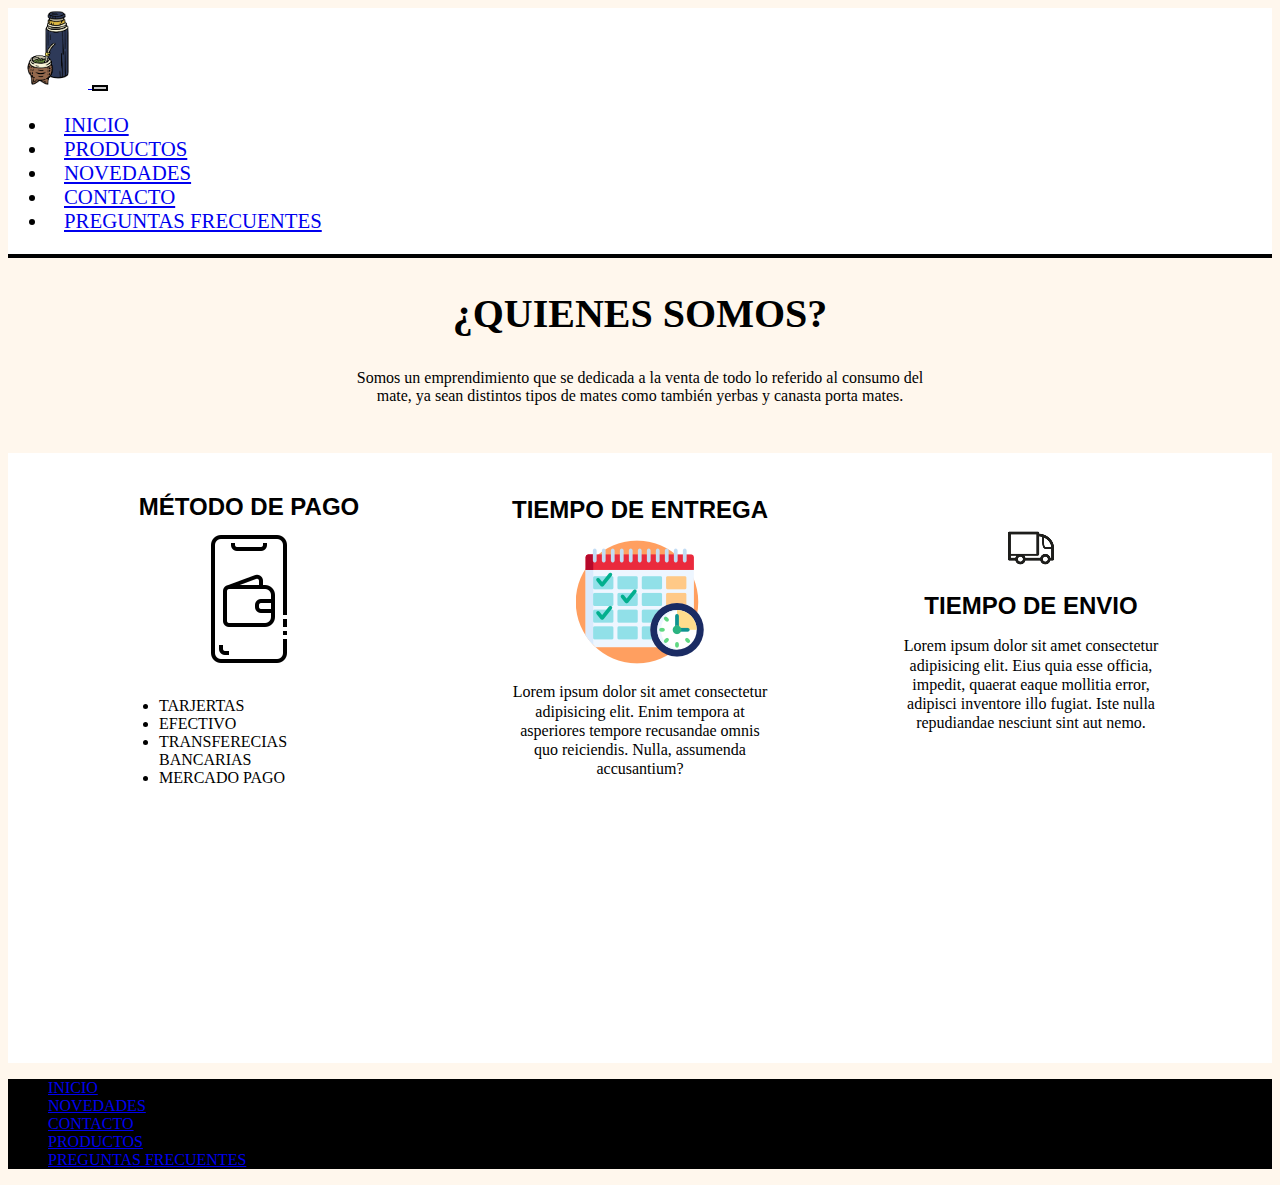
<file: index.html>
<!DOCTYPE html>
<html lang="es">

<head>
    <meta charset="UTF-8">
    <meta name="viewport" content="width=device-width, initial-scale=1.0">
    <meta name="description" content="En La Casa del Mate, somos tu principal fuente de insumos y accesorios para el mate. Descubre la rica tradición y sabor de esta emblemática bebida sudamericana con nuestra amplia selección de productos de alta calidad y la hospitalidad de una auténtica casa de mate.">
    <meta name="keywords" content="mate, argentina, uruguay,termo,yerba, bombilla, canarias, baldos, verde flor, taragui, rosamonte, playadito, costumbre, campo">
    <title>LA CASA DEL MATE 🧉</title>
    <link rel="shotcurt icon" href="recursos/mate.png"  type="image/x-icon">
    <!-- Bootstrap CSS -->
    <link href="https://cdn.jsdelivr.net/npm/bootstrap@5.3.1/dist/css/bootstrap.min.css" rel="stylesheet" integrity="sha384-4bw+/aepP/YC94hEpVNVgiZdgIC5+VKNBQNGCHeKRQN+PtmoHDEXuppvnDJzQIu9" crossorigin="anonymous">
    <!-- AOS -->
    <link href="https://unpkg.com/aos@2.3.1/dist/aos.css" rel="stylesheet">
    <!-- CSS -->
    <link rel="stylesheet" href="css/estilo.css">
</head>

<body>
    <header class="navbar navbar-expand-lg sticky-top">
            <div class="container-fluid">
                <a class= "navbar-brand" href="index.html">
                    <img src="recursos/mate-logo.png" alt="logo de la pagina" class="logo">
                </a>
                <button class="navbar-toggler" type="button" data-bs-toggle="collapse" data-bs-target="#navbarNav"
                    aria-controls="navbarNav" aria-expanded="false" aria-label="Toggle navigation">
                    <span class="navbar-toggler-icon"></span>
                </button>
                <nav class="collapse navbar-collapse" id="navbarNav">
                    <ul class="navbar-nav mx-auto fuentes">
                        <li class="nav-item">
                            <a class="nav-link active" aria-current="page" href="index.html">Inicio</a>
                        </li>
                        <li class="nav-item">
                            <a class="nav-link" href="pages/Productos.html">Productos</a>
                        </li>
                        <li class="nav-item">
                            <a class="nav-link" href="pages/Novedades.html">NOVEDADES</a>
                        </li>
                        <li class="nav-item">
                            <a class="nav-link" href="pages/contacto.html">Contacto</a>
                        </li>
                        <li class="nav-item">
                            <a class="nav-link" href="pages/PreguntasFrecuentes.html">Preguntas frecuentes</a>
                        </li>
                    </ul>
                </nav>
            </div>
        
       
    </header>
    <main>

        <h1 class="indexH1">¿Quienes somos?</h1>
        <p class="textoQS">
            Somos un emprendimiento que se dedicada a la venta de todo lo referido al consumo del mate, ya sean distintos tipos de mates como también yerbas y canasta porta mates.<br/>
        </p>
        <div class="contenedor">
            <div data-aos="zoom-in-right" class="columna">
                <h2 class="letraArial">Método de pago</h2>
                <img src="recursos/metodo-pago.png" alt="Método de pago">
                <br>
                <UL>
                    <li>TARJERTAS</li>
                    <li>EFECTIVO</li>
                    <li>TRANSFERECIAS BANCARIAS</li>
                    <li>MERCADO PAGO</li>
                    
                </UL>
            </div>
            <div data-aos="zoom-in-up"class="contenedor">
                <div class="columna">
                    <h2 class="letraArial">Tiempo de entrega</h2>
                    <img src="recursos/calendario.png" alt="calendario">
                    <p>Lorem ipsum dolor sit amet consectetur adipisicing elit. Enim tempora at asperiores tempore recusandae omnis quo reiciendis. Nulla, assumenda accusantium?</p>
                </div> 
            </div>
            <div class="contenedor">
                <div data-aos="zoom-in-left" class="columna">
                    <img src="recursos/camion-de-envio.png" alt="Camion de los envios">
                    <h2 class="letraArial">TIEMPO DE ENVIO</h2>
                    <P>Lorem ipsum dolor sit amet consectetur adipisicing elit. Eius quia esse officia, impedit, quaerat eaque mollitia error, adipisci inventore illo fugiat. Iste nulla repudiandae nesciunt sint aut nemo.</P>
                </div>
            </div>
                    
            <iframe class="googleMaps" src="https://www.google.com/maps/embed?pb=!1m18!1m12!1m3!1d454.9457057882823!2d-65.2975574890349!3d-24.186961348205042!2m3!1f0!2f0!3f0!3m2!1i1024!2i768!4f13.1!3m3!1m2!1s0x941b0f4a7964436d%3A0xc32c4fbd64db8729!2sTorre%20Murguia%20Villanueva%20e%20Hijos!5e0!3m2!1ses!2sar!4v1696880727165!5m2!1ses!2sar"  style="border:0;" allowfullscreen="" loading="lazy" referrerpolicy="no-referrer-when-downgrade">          
            </iframe>

           
    </main>
        
       <footer class="py-3 my-O">
            <ul class="nav justify-content-center border-bottom pb-3 mb-3">
                <li class="nav-item"><a href="index.html" class="nav-link px-6 text-white">INICIO</a></li>
                <li class="nav-item"><a href="pages/Novedades.html" class="nav-link px-6 text-white">NOVEDADES</a></li>
                <li class="nav-item"><a href="pages/contacto.html" class="nav-link px-6 text-white">CONTACTO</a></li>
                <li class="nav-item"><a href="pages/Productos.html" class="nav-link px-6 text-white">PRODUCTOS</a></li>
                <li class="nav-item"><a href="pages/PreguntasFrecuentes.html" class="nav-link px-6 text-white">PREGUNTAS FRECUENTES</a></li>
            </ul>

        </footer> 
        <script src="https://cdn.jsdelivr.net/npm/bootstrap@5.3.1/dist/js/bootstrap.bundle.min.js"
        integrity="sha384-HwwvtgBNo3bZJJLYd8oVXjrBZt8cqVSpeBNS5n7C8IVInixGAoxmnlMuBnhbgrkm"
        crossorigin="anonymous"></script>
    <!-- AOS JS -->
    <script src="https://unpkg.com/aos@2.3.1/dist/aos.js"></script>
    <script>
        AOS.init();
    </script>
</body>


        
        

</html>
</file>
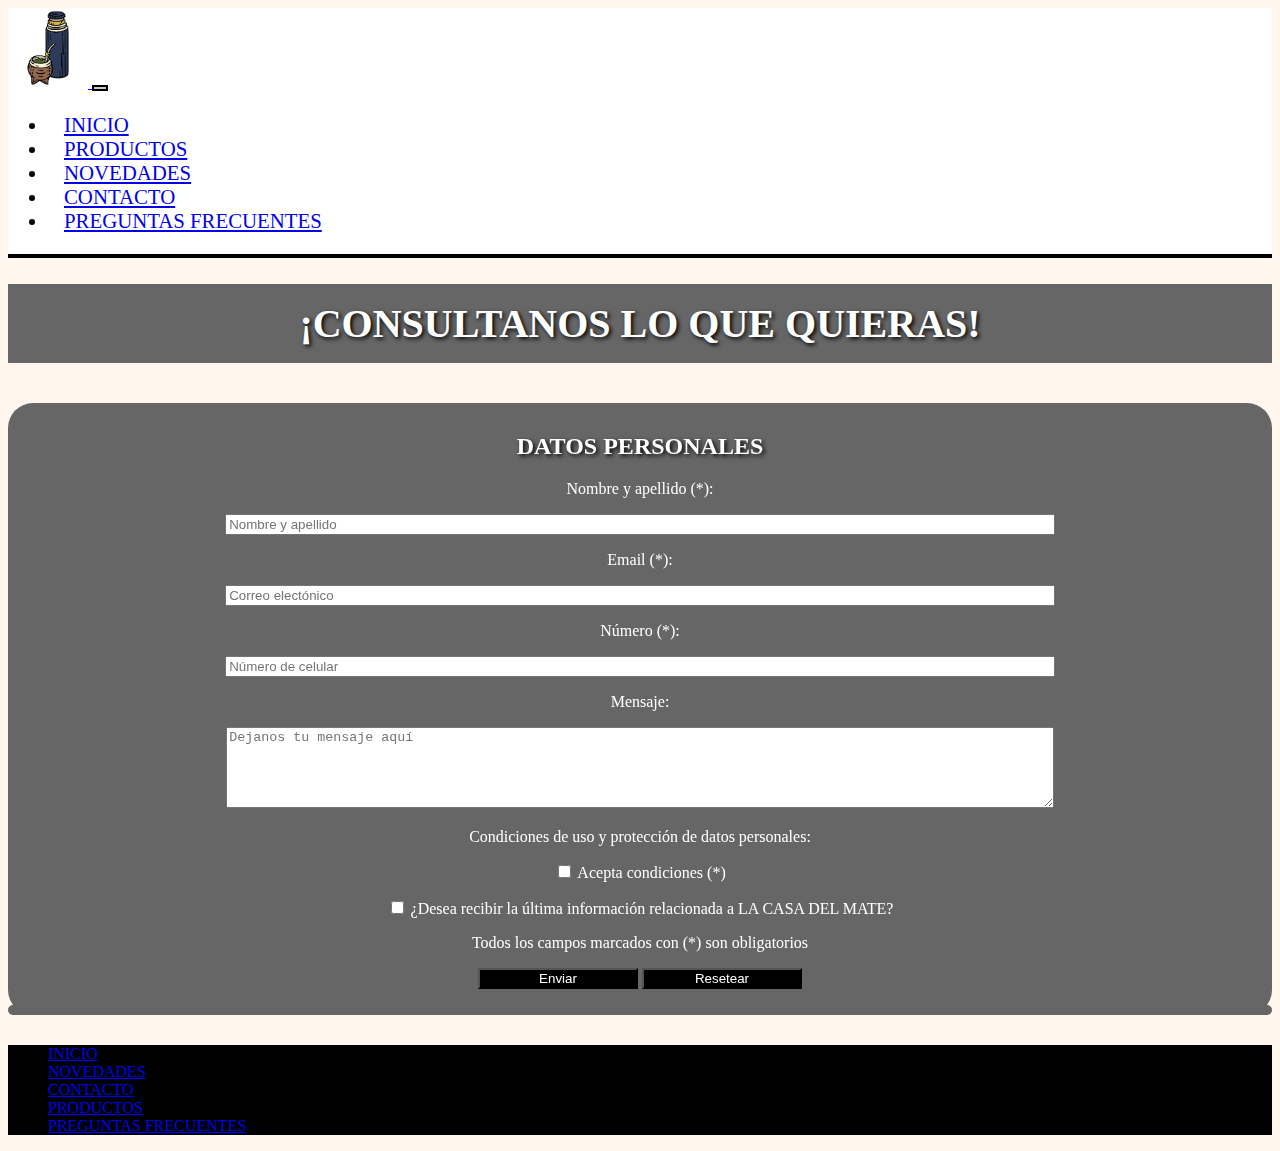
<file: pages/contacto.html>
<!DOCTYPE html>
<html lang="es">
<head>
    <meta charset="UTF-8">
    <meta name="viewport" content="width=device-width, initial-scale=1.0">
    <meta name="description" content="En La Casa del Mate, te vas a poder contactar con nuestro equipo, el cual te brindara una atencion personalizada. Estamos para ayudarte, no dudes en contactarnos.">
    <meta name="keywords" content="mate, argentina, uruguay,termo,yerba, bombilla, canarias, baldos, verde flor, taragui, rosamonte, playadito, costumbre, campo">
    <title>LA CASA DEL MATE 🧉</title>
    <link rel="shotcurt icon" href="../recursos/mate.png"  type="image/x-icon">
    <!-- Bootstrap CSS -->
    <link href="https://cdn.jsdelivr.net/npm/bootstrap@5.3.1/dist/css/bootstrap.min.css" rel="stylesheet" integrity="sha384-4bw+/aepP/YC94hEpVNVgiZdgIC5+VKNBQNGCHeKRQN+PtmoHDEXuppvnDJzQIu9" crossorigin="anonymous">
    <!-- AOS -->
    <link href="https://unpkg.com/aos@2.3.1/dist/aos.css" rel="stylesheet">
    <link rel="stylesheet" href="../css/estilo.css">
</head>

<body>
    <header class="navbar navbar-expand-lg sticky-top">
        <div class="container-fluid">
            <a class="navbar-brand" href="../index.html">
                <img class="logo" src="../recursos/mate-logo.png" alt="logo de la página">
            </a>
            <button class="navbar-toggler" type="button" data-bs-toggle="collapse" data-bs-target="#navbarNav"
                aria-controls="navbarNav" aria-expanded="false" aria-label="Toggle navigation">
                <span class="navbar-toggler-icon"></span>
            </button>
            <nav class="collapse navbar-collapse" id="navbarNav">
                <ul class="navbar-nav mx-auto fuentes">
                    <li class="nav-item">
                        <a class="nav-link" aria-current="page" href="../index.html">Inicio</a>
                    </li>
                    <li class="nav-item">
                        <a class="nav-link" href="productos.html">Productos</a>
                    </li>
                    <li class="nav-item">
                        <a class="nav-link" href="Novedades.html">NOVEDADES</a>
                    </li>
                    <li class="nav-item">
                        <a class="nav-link active" href="contacto.html">Contacto</a>
                    </li>
                    <li class="nav-item">
                        <a class="nav-link" href="PreguntasFrecuentes.html">Preguntas frecuentes</a>
                    </li>
                </ul>
            </nav>
        </div>
    </header>

    <h1 class="contacto">¡Consultanos lo que quieras!</h1>

    <main>
        <div data-aos="flip-right" data-aos-easing="ease-out-cubic" data-aos-duration="2000" class="container-fluid col-lg-12" id="alinear">
            <div class="row">
                <div class="col-lg-6 col-md-12 col-sm-12 container-fluid" id="textomain">
                    <article>
                        <h2 class="formularioTitulo">Datos personales</h2>
                        <form action="#" method="get">
                            <div class="row">
                                <div class="col-lg-12 col-md-12 col-sm-12">
                                    <p>Nombre y apellido (*):</p>
                                    <input class="caja" placeholder="Nombre y apellido" type="text" name="nombre" required>
                                </div>
                                <div class="col-lg-12 col-md-12 col-sm-12">
                                    <p>Email (*):</p>
                                    <input class="caja" placeholder="Correo electónico" type="email" name="correo" required>
                                </div>
                                <div class="col-lg-12 col-md-12 col-sm-12">
                                    <p>Número (*):</p>
                                    <input class="caja" placeholder="Número de celular" type="number" name="número" required>
                                </div>
                                <div class="col-lg-12 col-md-12 col-sm-12">
                                    <p>Mensaje:</p>
                                    <textarea placeholder="Dejanos tu mensaje aquí" rows="5" cols="50" name="mensaje"
                                        class="container-fluid col-lg-8 caja"></textarea>
                                </div>
                            </div>
                            <div class="col-lg-12 col-md-12 col-sm-12">
                                <p>Condiciones de uso y protección de datos personales:</p>
                                <p></p>
                                <p><input type="checkbox" name="sicondiciones" value="si" required> Acepta condiciones
                                    (*)</p>
                                <p><input type="checkbox" name="sipublicidades" value="si"> ¿Desea recibir la última
                                    información relacionada a LA CASA DEL MATE?</p>
                                <p>Todos los campos marcados con (*) son obligatorios</p>
                                <input class="colorBtn2" type="submit" value="Enviar">
                                <input class="colorBtn2" type="reset" value="Resetear">
                                <p id="textomain2"></p>
                            </div>
                        </form>
                    </article>
                </div>
            </div>
        </div>
    </main>

    <footer class="py-3 my-O">
        <ul class="nav justify-content-center border-bottom pb-3 mb-3">
            <li class="nav-item"><a href="../index.html" class="nav-link px-6 text-white">INICIO</a></li>
            <li class="nav-item"><a href="Novedades.html" class="nav-link px-6 text-white">NOVEDADES</a></li>
            <li class="nav-item"><a href="contacto.html"class="nav-link px-6 text-white">CONTACTO</a></li>
            <li class="nav-item"><a href="Productos.html"class="nav-link px-6 text-white">PRODUCTOS</a></li>
            <li class="nav-item"><a href="PreguntasFrecuentes.html"class="nav-link px-6 text-white">PREGUNTAS FRECUENTES</a></li>
        </ul>

    </footer> 
    <script src="https://cdn.jsdelivr.net/npm/bootstrap@5.3.1/dist/js/bootstrap.bundle.min.js"
    integrity="sha384-HwwvtgBNo3bZJJLYd8oVXjrBZt8cqVSpeBNS5n7C8IVInixGAoxmnlMuBnhbgrkm"
    crossorigin="anonymous"></script>
    
    <!-- AOS JS -->
    <script src="https://unpkg.com/aos@2.3.1/dist/aos.js"></script>
    <script>
        AOS.init();
    </script>
</body>
</html>
</file>
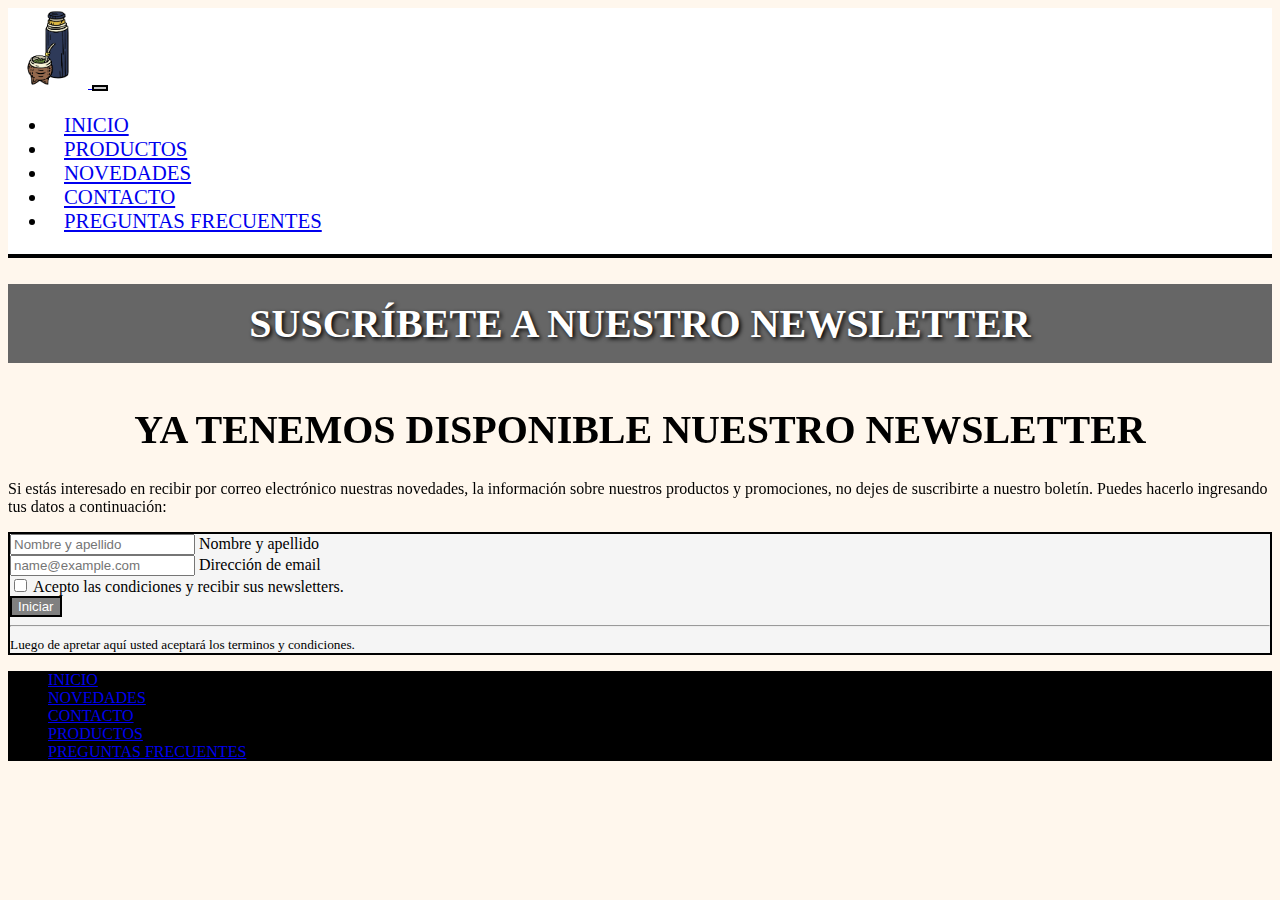
<file: pages/Novedades.html>
<!DOCTYPE html>
<html lang="es">

<head>
    <meta charset="UTF-8">
    <meta name="viewport" content="width=device-width, initial-scale=1.0">
    <meta name="description" content="En La Casa del Mate, te vas a enterar las ultimas novedades, como tambien de las diferentes promociones de nuestra tienda.">
    <meta name="keywords" content="mate, argentina, uruguay,termo,yerba, bombilla, canarias, baldos, verde flor, taragui, rosamonte, playadito, costumbre, campo">
    <title>LA CASA DEL MATE 🧉</title>
    <link rel="shotcurt icon" href="../recursos/mate.png"  type="image/x-icon">
    <!-- Bootstrap CSS -->
    <link href="https://cdn.jsdelivr.net/npm/bootstrap@5.3.1/dist/css/bootstrap.min.css" rel="stylesheet" integrity="sha384-4bw+/aepP/YC94hEpVNVgiZdgIC5+VKNBQNGCHeKRQN+PtmoHDEXuppvnDJzQIu9" crossorigin="anonymous">
    <!-- AOS -->
    <link href="https://unpkg.com/aos@2.3.1/dist/aos.css" rel="stylesheet">
    <link rel="stylesheet" href="../css/estilo.css">
</head>

<body>
    <header class="navbar navbar-expand-lg sticky-top">
        <div class="container-fluid">
            <a class="navbar-brand" href="../index.html">
                <img class="logo" src="../recursos/mate-logo.png" alt="logo de la página">
            </a>
            <button class="navbar-toggler" type="button" data-bs-toggle="collapse" data-bs-target="#navbarNav"
                aria-controls="navbarNav" aria-expanded="false" aria-label="Toggle navigation">
                <span class="navbar-toggler-icon"></span>
            </button>
            <nav class="collapse navbar-collapse" id="navbarNav">
                <ul class="navbar-nav mx-auto fuentes">
                    <li class="nav-item">
                        <a class="nav-link" aria-current="page" href="../index.html">Inicio</a>
                    </li>
                    <li class="nav-item">
                        <a class="nav-link active" href="Productos.html">Productos</a>
                    </li>
                    <li class="nav-item">
                        <a class="nav-link" href="Novedades.html">Novedades</a>
                    </li>
                    <li class="nav-item">
                        <a class="nav-link" href="contacto.html">Contacto</a>
                    </li>
                    <li class="nav-item">
                        <a class="nav-link" href="PreguntasFrecuentes.html">Preguntas frecuentes</a>
                    </li>
                </ul>
            </nav>
        </div>
    </header>
    <main>

        <h1 class="contacto2">Suscríbete a nuestro newsletter</h1>
        
        <div class="container col-xl-10 col-xxl-8 px-4 py-5">
            <div class="row align-items-center g-lg-5 py-5">
                <div data-aos="fade-right" data-aos-offset="300" data-aos-easing="ease-in-sine" class="col-lg-7 text-center text-lg-start">
                    <h1 class="display-4 fw-bold lh-1 text-body-emphasis mb-5">Ya tenemos disponible nuestro newsletter</h1>
                    <p class="col-lg-10 fs-4 m-auto mb-5">Si estás interesado en recibir por correo electrónico nuestras novedades, la
                        información sobre nuestros productos y promociones, no dejes de suscribirte a nuestro boletín.
                        Puedes hacerlo ingresando tus datos a continuación:</p>
                </div>
                <div data-aos="fade-left" data-aos-offset="300" data-aos-easing="ease-in-sine" class="col-md-10 mx-auto col-lg-5">
                    <form class="cuadroForm p-4 p-md-5 rounded-3">
                        <div class="form-floating mb-3">
                            <input type="name" class="form-control" id="nameAndLastname" placeholder="Nombre y apellido">
                            <label for="nameAndLastname"> Nombre y apellido </label>
                        </div>
                        <div class="form-floating mb-3">
                            <input type="email" class="form-control" id="floatingInput" placeholder="name@example.com">
                            <label for="floatingInput">Dirección de email</label>
                        </div>

                        <div class="checkbox mb-3">
                            <label>
                                <input type="checkbox" value="sicondiciones"> Acepto las condiciones y recibir sus
                                newsletters. </label>
                        </div>
                        <button class="w-100 btn btn-lg colorBtn" type="submit">Iniciar</button>
                        <hr class="my-4">
                        <small class="text-body-secondary">Luego de apretar aquí usted aceptará los terminos y condiciones.</small>
                    </form>
                </div>
            </div>
        </div>
    </main>

    <footer class="py-3 my-O">
        <ul class="nav justify-content-center border-bottom pb-3 mb-3">
            <li class="nav-item"><a href="../index.html" class="nav-link px-6 text-white">INICIO</a></li>
            <li class="nav-item"><a href="Novedades.html" class="nav-link px-6 text-white">NOVEDADES</a></li>
            <li class="nav-item"><a href="contacto.html"class="nav-link px-6 text-white">CONTACTO</a></li>
            <li class="nav-item"><a href="Productos.html"class="nav-link px-6 text-white">PRODUCTOS</a></li>
            <li class="nav-item"><a href="PreguntasFrecuentes.html"class="nav-link px-6 text-white">PREGUNTAS FRECUENTES</a></li>
        </ul>

    </footer> 
    <script src="https://cdn.jsdelivr.net/npm/bootstrap@5.3.1/dist/js/bootstrap.bundle.min.js"
    integrity="sha384-HwwvtgBNo3bZJJLYd8oVXjrBZt8cqVSpeBNS5n7C8IVInixGAoxmnlMuBnhbgrkm"
    crossorigin="anonymous"></script>

    <!-- AOS JS -->
    <script src="https://unpkg.com/aos@2.3.1/dist/aos.js"></script>
    <script>
        AOS.init();
    </script>

</body>

</html>
</file>
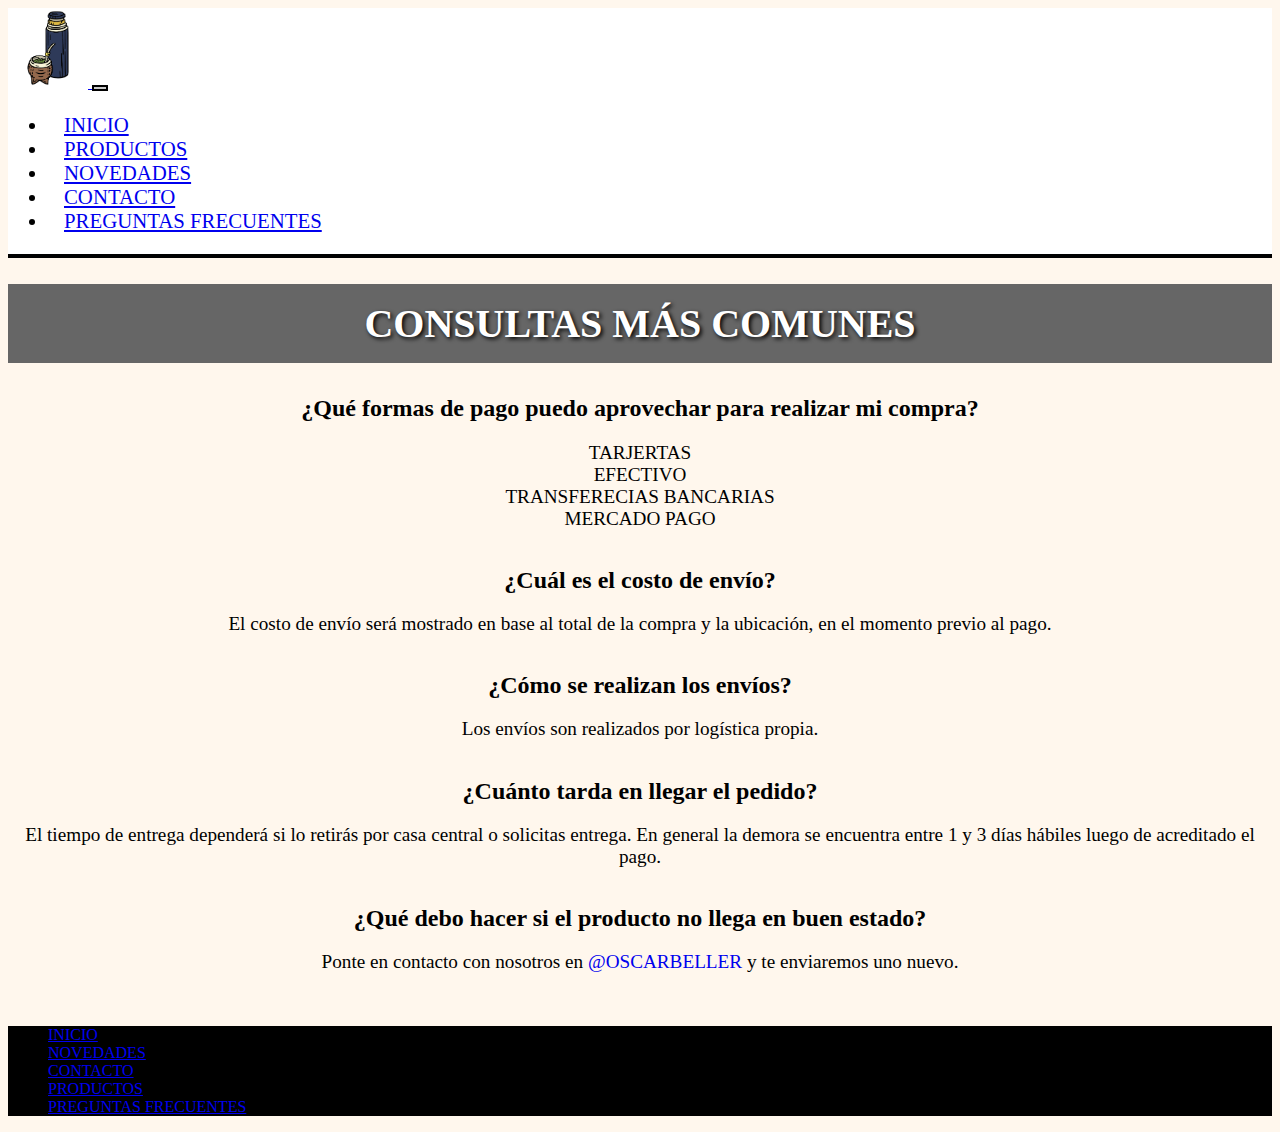
<file: pages/PreguntasFrecuentes.html>
<!DOCTYPE html>
<html lang="es">
<head>
    <meta charset="UTF-8">
    <meta name="viewport" content="width=device-width, initial-scale=1.0">
    <meta name="description" content="En La Casa del Mate, te vamos a sacar aquellas dudas que tengas sobre todo lo relacionado con el mate, como asi tambien con todo lo que rodea esta gran tradicion de sudamerica.">
    <meta name="keywords" content="mate, argentina, uruguay,termo,yerba, bombilla, canarias, baldos, verde flor, taragui, rosamonte, playadito, costumbre, campo">
    <title>LA CASA DEL MATE 🧉</title>
    <link rel="shotcurt icon" href="../recursos/mate.png"  type="image/x-icon">
    <!-- Bootstrap CSS -->
    <link href="https://cdn.jsdelivr.net/npm/bootstrap@5.3.1/dist/css/bootstrap.min.css" rel="stylesheet" integrity="sha384-4bw+/aepP/YC94hEpVNVgiZdgIC5+VKNBQNGCHeKRQN+PtmoHDEXuppvnDJzQIu9" crossorigin="anonymous">
    <!-- AOS -->
    <link href="https://unpkg.com/aos@2.3.1/dist/aos.css" rel="stylesheet">
    <link rel="stylesheet" href="../css/estilo.css">
</head>
<body>
    <header class="navbar navbar-expand-lg sticky-top">
        <div class="container-fluid">
            <a class="navbar-brand" href="../index.html">
                <img class="logo" src="../recursos/mate-logo.png" alt="logo de la página">
            </a>
            <button class="navbar-toggler" type="button" data-bs-toggle="collapse" data-bs-target="#navbarNav"
                aria-controls="navbarNav" aria-expanded="false" aria-label="Toggle navigation">
                <span class="navbar-toggler-icon"></span>
            </button>
            <nav class="collapse navbar-collapse" id="navbarNav">
                <ul class="navbar-nav mx-auto fuentes">
                    <li class="nav-item">
                        <a class="nav-link" aria-current="page" href="../index.html">Inicio</a>
                    </li>
                    <li class="nav-item">
                        <a class="nav-link active" href="Productos.html">Productos</a>
                    </li>
                    <li class="nav-item">
                        <a class="nav-link" href="Novedades.html">Novedades</a>
                    </li>
                    <li class="nav-item">
                        <a class="nav-link" href="contacto.html">Contacto</a>
                    </li>
                    <li class="nav-item">
                        <a class="nav-link" href="PreguntasFrecuentes.html">Preguntas frecuentes</a>
                    </li>
                </ul>
            </nav>
        </div>
    </header>
    
    <main>

        <h1 class="colorFaq">Consultas más comunes</h1>
        
        <div class="faq ">
            <strong class="preguntas">¿Qué formas de pago puedo aprovechar para realizar mi compra?</strong>
            <p class="respuesta"> 
                TARJERTAS <br>
                EFECTIVO <br>
                TRANSFERECIAS BANCARIAS <br>
                MERCADO PAGO <br>
                
            </UL></p>
            <br>
            <strong  class="preguntas">¿Cuál es el costo de envío?</strong>
            <p class="respuesta">El costo de envío será mostrado en base al total de la compra y la ubicación, en el momento previo al pago.</p>
            <br>
            <strong  class="preguntas">¿Cómo se realizan los envíos?</strong>
            <p class="respuesta">Los envíos son realizados por logística propia.</p>
            <br>
            <strong  class="preguntas">¿Cuánto tarda en llegar el pedido?</strong>
            <p class="respuesta">El tiempo de entrega dependerá si lo retirás por casa central o solicitas entrega. En general la demora se encuentra entre 1 y 3 días hábiles luego de acreditado el pago.</p>
            <br>
            <strong  class="preguntas">¿Qué debo hacer si el producto no llega en buen estado?</strong>
            <p class="respuesta">Ponte en contacto con nosotros en <a class="redesFaq" href="https://www.instagram.com/oscarbeller/" target="_blank">@OSCARBELLER </a> y te enviaremos uno nuevo.</p>
            <br>
        </div>

    </main>


    <footer class="py-3 my-O">
        <ul class="nav justify-content-center border-bottom pb-3 mb-3">
            <li class="nav-item"><a href="../index.html" class="nav-link px-6 text-white">INICIO</a></li>
            <li class="nav-item"><a href="Novedades.html" class="nav-link px-6 text-white">NOVEDADES</a></li>
            <li class="nav-item"><a href="contacto.html"class="nav-link px-6 text-white">CONTACTO</a></li>
            <li class="nav-item"><a href="Productos.html"class="nav-link px-6 text-white">PRODUCTOS</a></li>
            <li class="nav-item"><a href="PreguntasFrecuentes.html"class="nav-link px-6 text-white">PREGUNTAS FRECUENTES</a></li>
        </ul>

    </footer> 
    <script src="https://cdn.jsdelivr.net/npm/bootstrap@5.3.1/dist/js/bootstrap.bundle.min.js"
    integrity="sha384-HwwvtgBNo3bZJJLYd8oVXjrBZt8cqVSpeBNS5n7C8IVInixGAoxmnlMuBnhbgrkm"
    crossorigin="anonymous"></script>
    <!-- AOS JS -->
    <script src="https://unpkg.com/aos@2.3.1/dist/aos.js"></script>
    <script>
        AOS.init();
    </script>
</body>
</html>
</file>
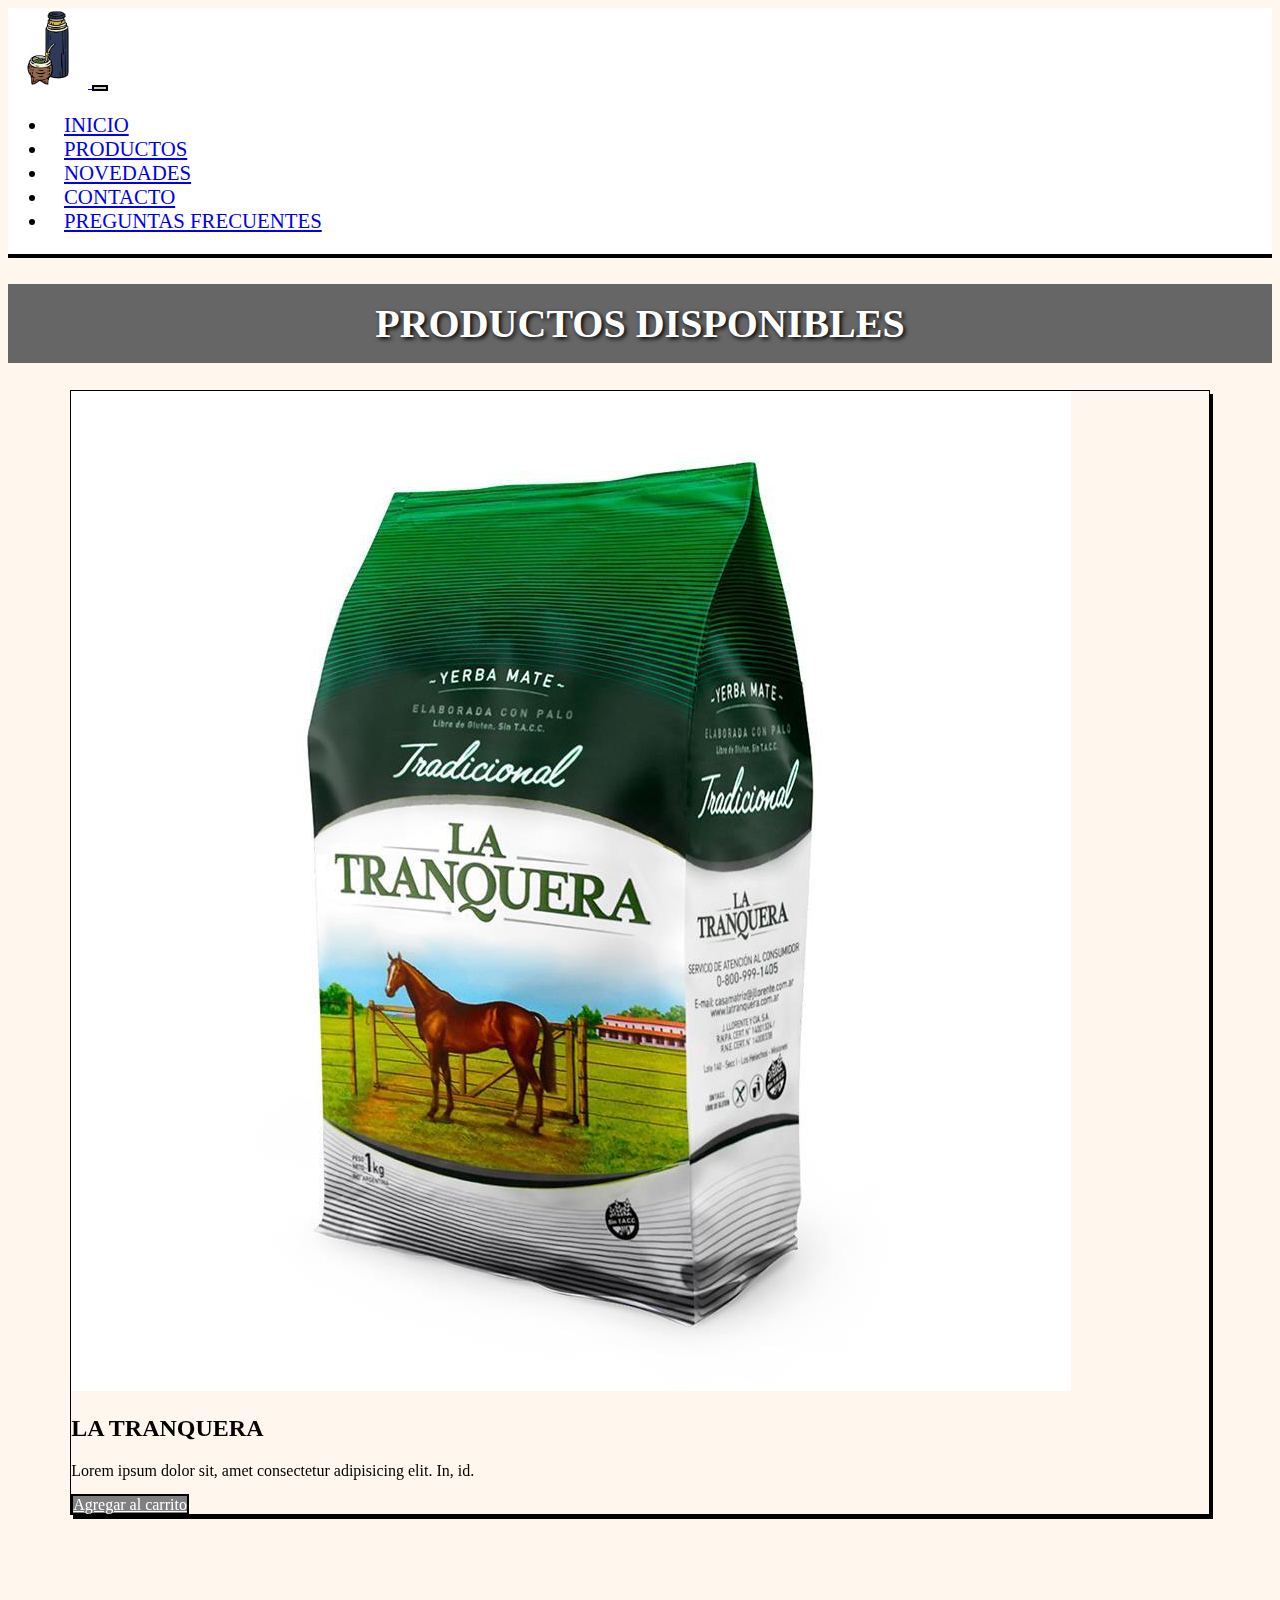
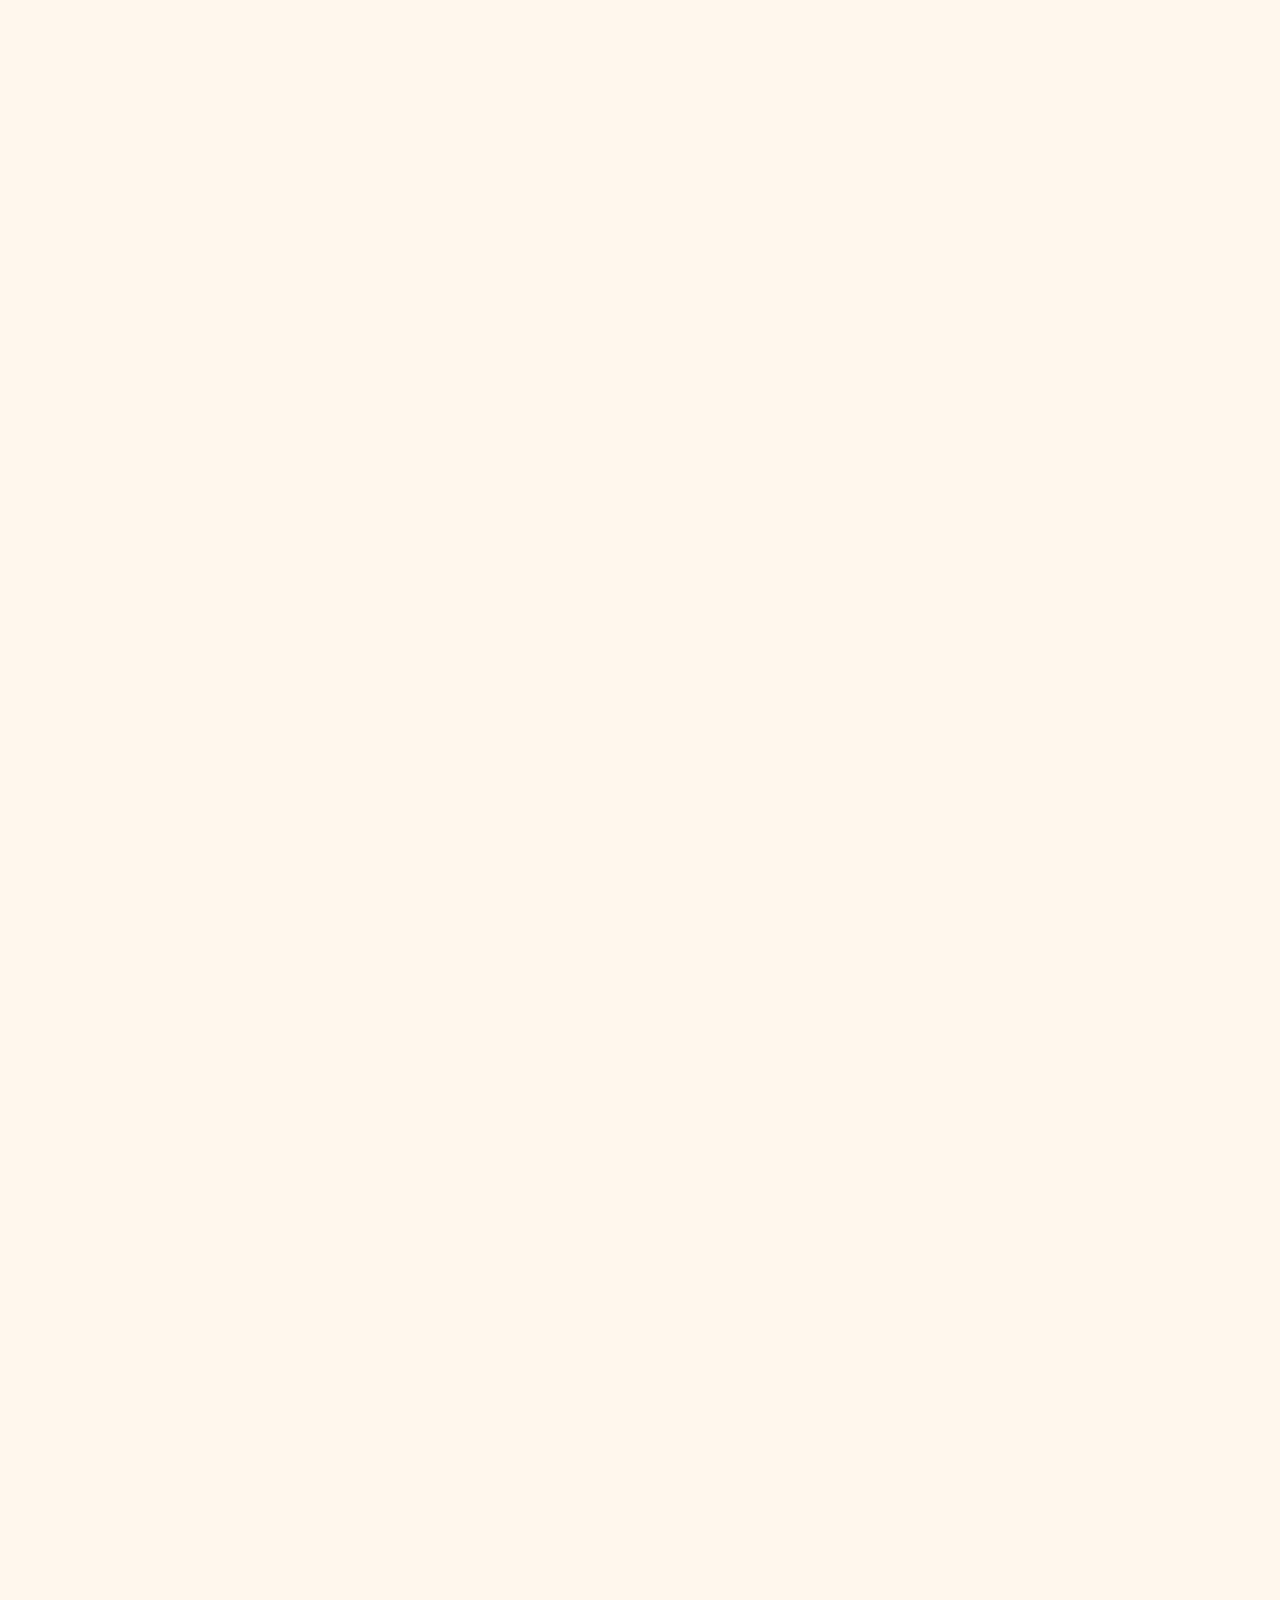
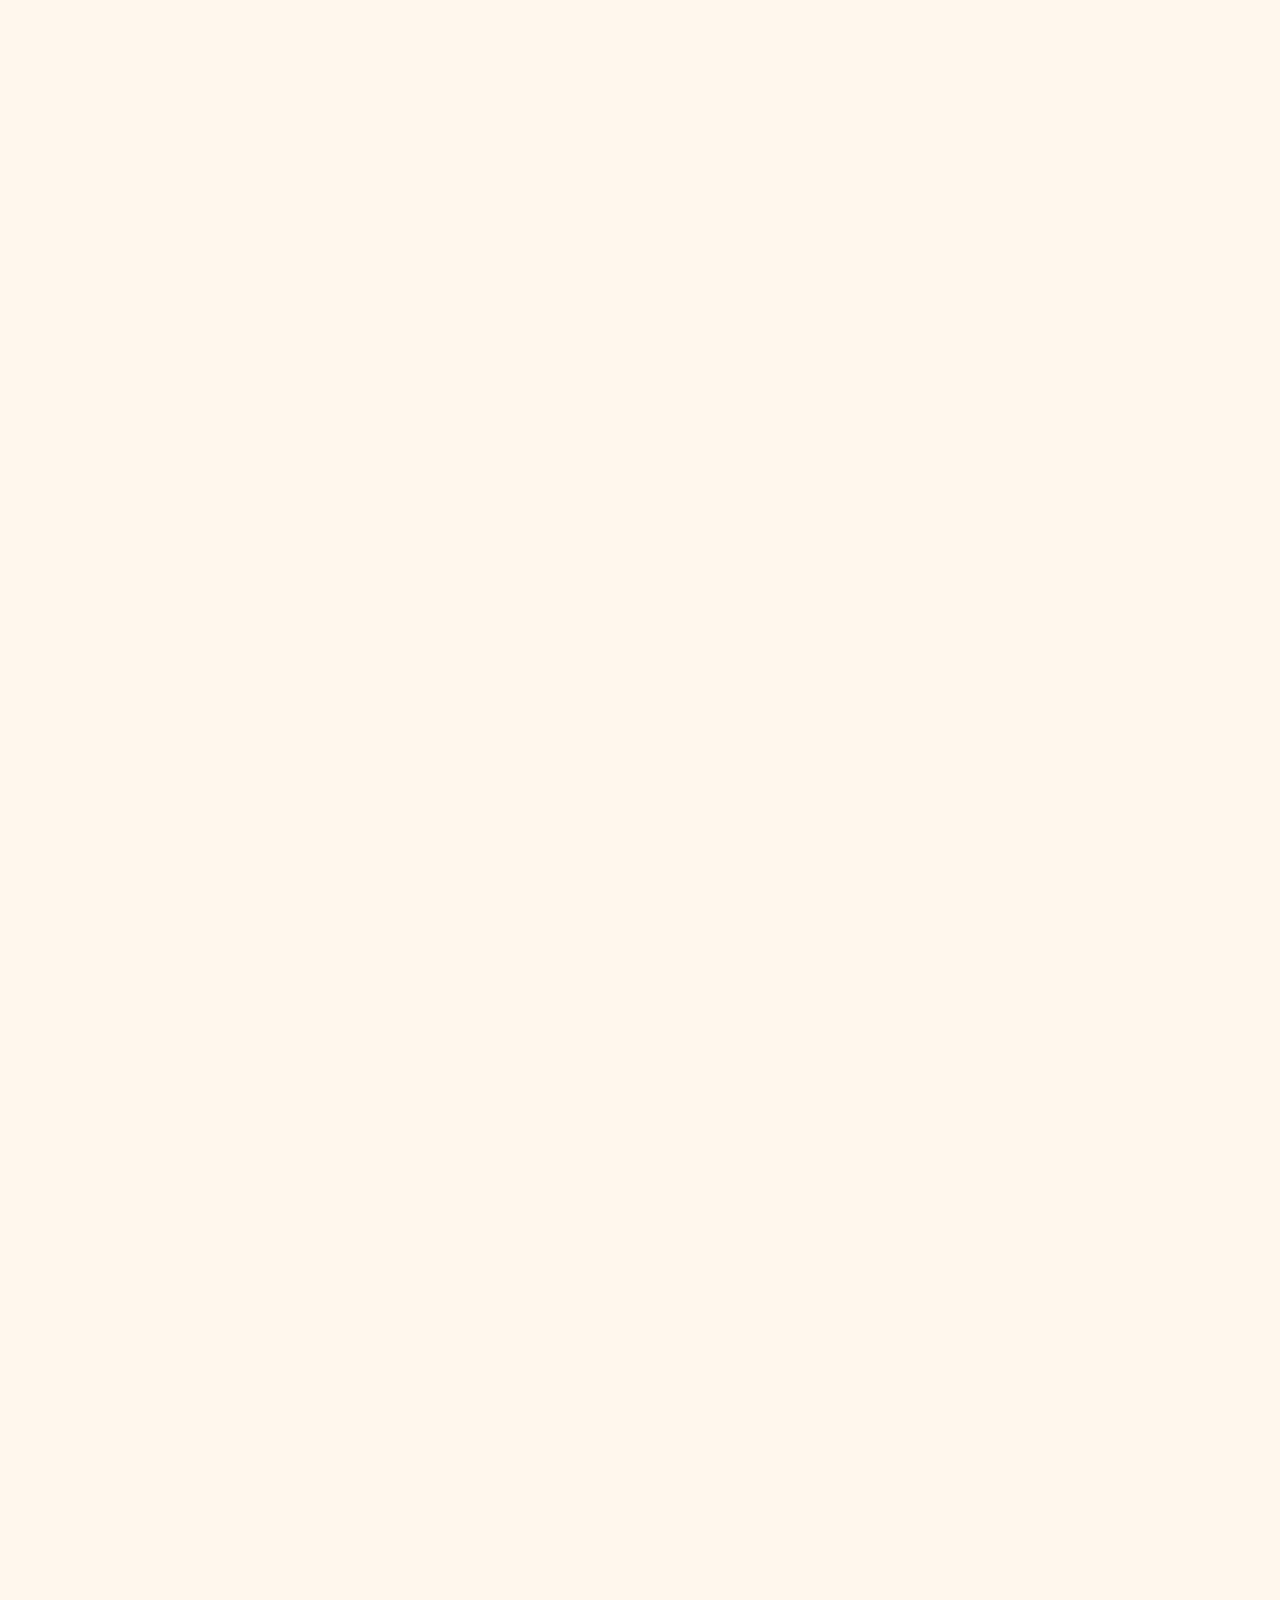
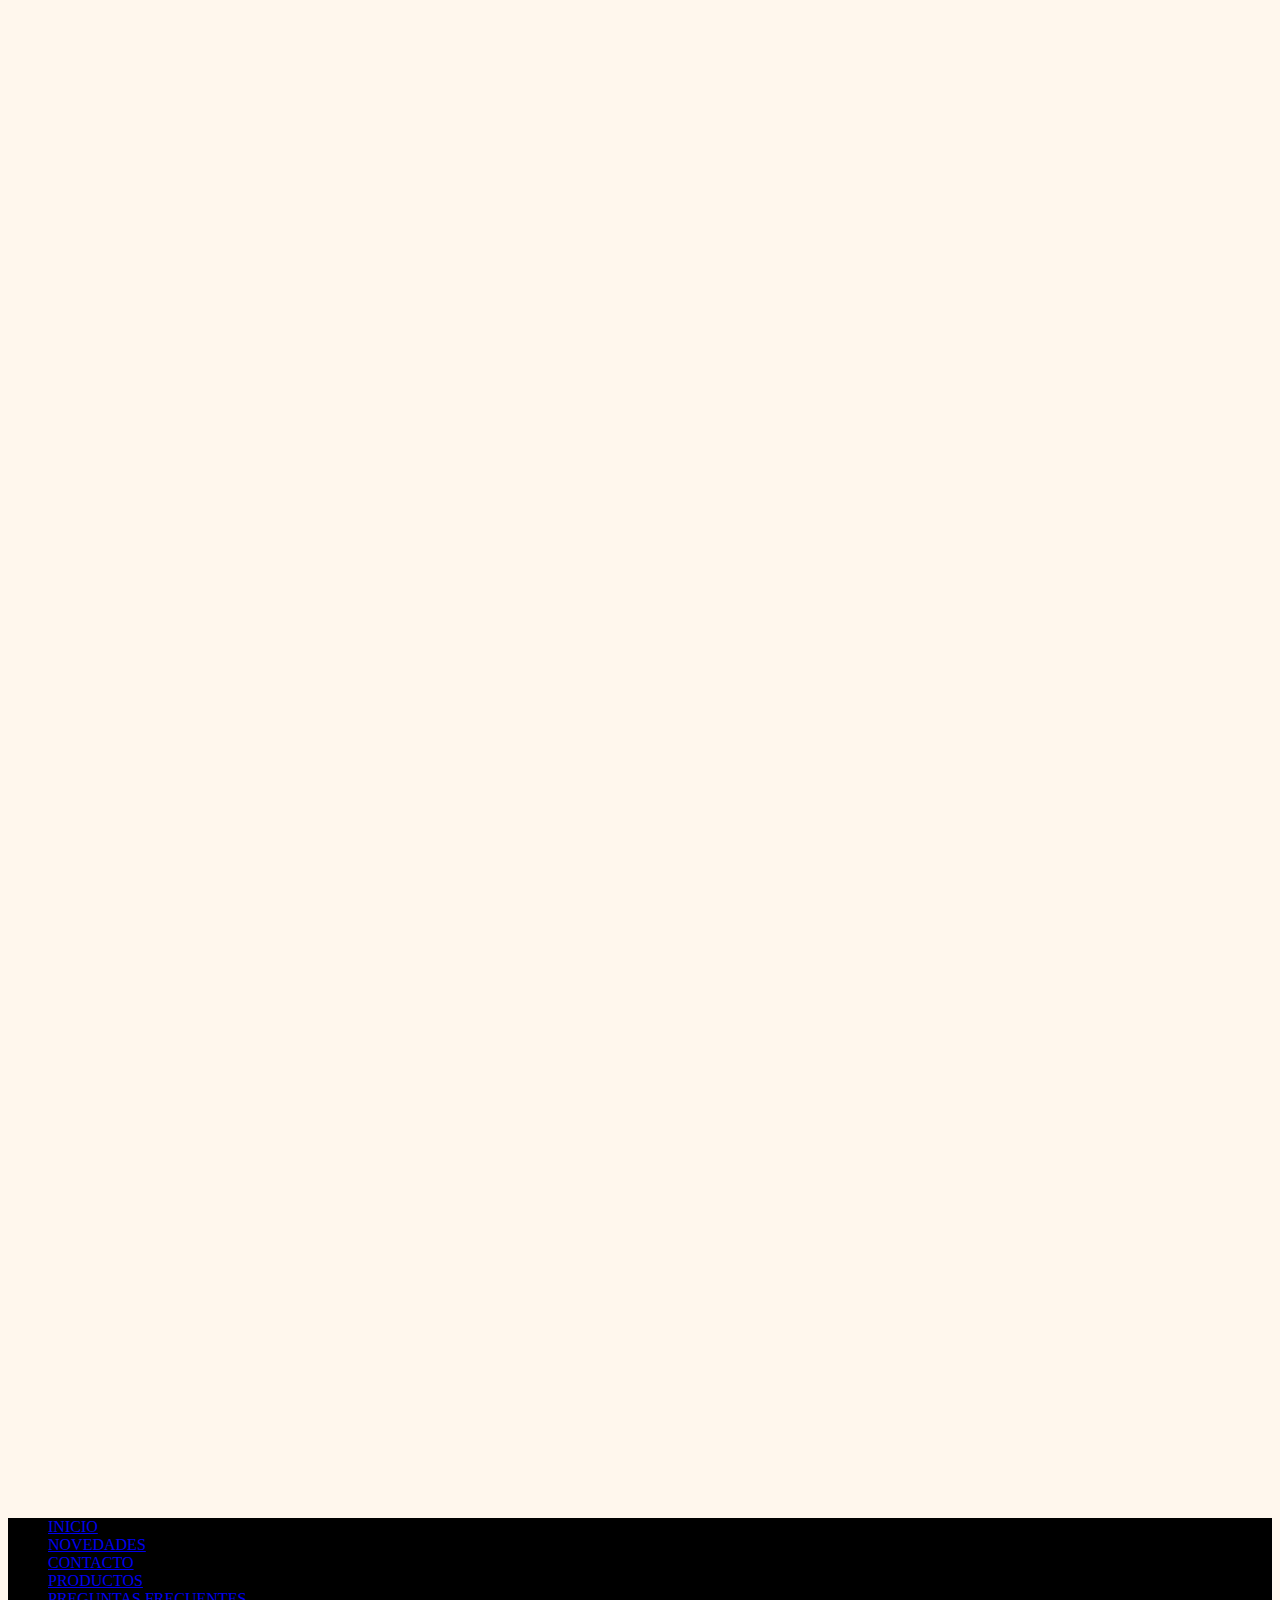
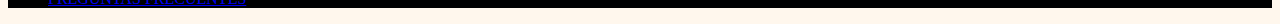
<file: pages/Productos.html>
<!DOCTYPE html>
<html lang="es">
<head>
    <meta charset="UTF-8">
    <meta name="viewport" content="width=device-width, initial-scale=1.0">
    <meta name="description" content="En La Casa del Mate, vas a encontrar la mayor variedad tanto de yerbas, como tambien de termos y mates del mercado. Tambien vas a encontrar diversos accesorios para tus mateadas con amigos.">
    <meta name="keywords" content="mate, argentina, uruguay,termo,yerba, bombilla, canarias, baldos, verde flor, taragui, rosamonte, playadito, costumbre, campo">
    <title>LA CASA DEL MATE 🧉</title>
    <link rel="shotcurt icon" href="../recursos/mate.png"  type="image/x-icon">
    <!-- Bootstrap CSS -->
    <link href="https://cdn.jsdelivr.net/npm/bootstrap@5.3.1/dist/css/bootstrap.min.css" rel="stylesheet" integrity="sha384-4bw+/aepP/YC94hEpVNVgiZdgIC5+VKNBQNGCHeKRQN+PtmoHDEXuppvnDJzQIu9" crossorigin="anonymous">
    <!-- AOS -->
    <link href="https://unpkg.com/aos@2.3.1/dist/aos.css" rel="stylesheet">
    <link rel="stylesheet" href="../css/estilo.css">
</head>
<body>
    <header class="navbar navbar-expand-lg sticky-top">
        <div class="container-fluid">
            <a class="navbar-brand" href="../index.html">
                <img class="logo" src="../recursos/mate-logo.png" alt="logo de la página">
            </a>
            <button class="navbar-toggler" type="button" data-bs-toggle="collapse" data-bs-target="#navbarNav"
                aria-controls="navbarNav" aria-expanded="false" aria-label="Toggle navigation">
                <span class="navbar-toggler-icon"></span>
            </button>
            <nav class="collapse navbar-collapse" id="navbarNav">
                <ul class="navbar-nav mx-auto fuentes">
                    <li class="nav-item">
                        <a class="nav-link" aria-current="page" href="../index.html">Inicio</a>
                    </li>
                    <li class="nav-item">
                        <a class="nav-link active" href="Productos.html">Productos</a>
                    </li>
                    <li class="nav-item">
                        <a class="nav-link" href="Novedades.html">Novedades</a>
                    </li>
                    <li class="nav-item">
                        <a class="nav-link" href="contacto.html">Contacto</a>
                    </li>
                    <li class="nav-item">
                        <a class="nav-link" href="PreguntasFrecuentes.html">Preguntas frecuentes</a>
                    </li>
                </ul>
            </nav>
        </div>
    </header>

    <main>

            
            <div>
                <h1 class="colorFaq">Productos disponibles</h1>
            </div>
            
            <div class="container-fluid">
            <div class="row">
                <div data-aos="flip-left" class="col-xl-3 col-md-6 col-sm-12 mt-3">
                    <div class="card">
                        <img src="../recursos/la-tranquera.jpg" class="card-img-top" alt="yerba la tranquera tradicional">
                        <div class="card-body">
                            <h2 class="card-title">LA TRANQUERA</h2>
                            <p class="card-text">Lorem ipsum dolor sit, amet consectetur adipisicing elit. In, id.</p>
                            <a href="#" class="btn colorBtn">Agregar al carrito</a>
                        </div>
                    </div>
                </div>
                

                <div data-aos="flip-left" class="col-xl-3 col-md-6 col-sm-12 mt-3">
                    <div class="card">
                        <img src="../recursos/nobleza-gaucha.jpg" class="card-img-top" alt="Yerba nobleza gaucha tradicional">
                        <div class="card-body">
                            <h2 class="card-title">NOBLEZ GAUCHA</h2>
                            <p class="card-text">Lorem ipsum dolor sit amet consectetur adipisicing elit. Ipsum, aspernatur.</p>
                            <a href="#" class="btn colorBtn">Agregar al carrito</a>
                        </div>
                    </div>
                </div>

                <div data-aos="flip-left" class="col-xl-3 col-md-6 col-sm-12 mt-3">
                    <div class="card">
                        <img src="../recursos/la-selva.jpg" class="card-img-top" alt="yerba mate MAÑANITA ">
                        <div class="card-body">
                            <h2 class="card-title">MAÑANITA</h2>
                            <p class="card-text">Lorem ipsum dolor sit amet consectetur adipisicing elit. Deserunt, aut?</p>
                            <a href="#" class="btn colorBtn">Agregar al carrito</a>
                        </div>
                    </div>
                </div>

                <div data-aos="flip-left" class="col-xl-3 col-md-6 col-sm-12 mt-3">
                    <div class="card">
                        <img src="../recursos/picada-vieja.jpg" class="card-img-top" alt="Yerba Picada Vieja">
                        <div class="card-body">
                            <h2 class="card-title">PICADA VIEJA</h2>
                            <p class="card-text">Lorem ipsum dolor sit amet consectetur adipisicing elit. Deserunt, aut?</p>
                            <a href="#" class="btn colorBtn">Agregar al carrito</a>
                        </div>
                    </div>
                </div>
                
                
                <div data-aos="flip-left" class="col-xl-3 col-md-6 col-sm-12 mt-3">
                    <div class="card">
                        <img src="../recursos/playadito-amarillo.jpg" class="card-img-top" alt="Yerba Playadito">
                        <div class="card-body">
                            <h2 class="card-title">PLAYADITO</h2>
                            <p class="card-text">Lorem ipsum dolor sit amet consectetur adipisicing elit. Deserunt, aut?</p>
                            <a href="#" class="btn colorBtn">Agregar al carrito</a>
                        </div>
                    </div>
                </div>
                
                
                <div data-aos="flip-left" class="col-xl-3 col-md-6 col-sm-12 mt-3">
                    <div class="card">
                        <img src="../recursos/rosamonte-brillosa.jpg" class="card-img-top" alt="Yerba Rosa Monte Brillosa">
                        <div class="card-body">
                            <h2 class="card-title">ROSAMONTE BRILLOSA</h2>
                            <p class="card-text">Lorem ipsum dolor sit amet consectetur adipisicing elit. Deserunt, aut?</p>
                            <a href="#" class="btn colorBtn">Agregar al carrito</a>
                        </div>
                    </div>
                </div>

                <div data-aos="flip-left" class="col-xl-3 col-md-6 col-sm-12 mt-3">
                    <div class="card">
                        <img src="../recursos/sol-y-lluvia.jpg" class="card-img-top" alt="Yerba Sol y Lluvia">
                        <div class="card-body">
                            <h2 class="card-title">SOL Y LLUVIA</h2>
                            <p class="card-text">Lorem ipsum dolor sit amet consectetur adipisicing elit. Deserunt, aut?</p>
                            <a href="#" class="btn colorBtn">Agregar al carrito</a>
                        </div>
                    </div>
                </div>

                <div data-aos="flip-left" class="col-xl-3 col-md-6 col-sm-12 mt-3">
                    <div class="card">
                        <img src="../recursos/taragui-azul.jpg" class="card-img-top" alt="Yerba Taragui Sin Palo">
                        <div class="card-body">
                            <h2 class="card-title">TARAGUI SIN PALO</h2>
                            <p class="card-text">Lorem ipsum dolor sit amet consectetur adipisicing elit. Deserunt, aut?</p>
                            <a href="#" class="btn colorBtn">Agregar al carrito</a>
                        </div>
                    </div>
                </div>
            </div>
        </div>
    </main>
    
    
    <footer class="py-3 my-O">
        <ul class="nav justify-content-center border-bottom pb-3 mb-3">
            <li class="nav-item"><a href="../index.html" class="nav-link px-6 text-white">INICIO</a></li>
            <li class="nav-item"><a href="Novedades.html" class="nav-link px-6 text-white">NOVEDADES</a></li>
            <li class="nav-item"><a href="contacto.html"class="nav-link px-6 text-white">CONTACTO</a></li>
            <li class="nav-item"><a href="Productos.html"class="nav-link px-6 text-white">PRODUCTOS</a></li>
            <li class="nav-item"><a href="PreguntasFrecuentes.html"class="nav-link px-6 text-white">PREGUNTAS FRECUENTES</a></li>
        </ul>

    </footer> 
    <script src="https://cdn.jsdelivr.net/npm/bootstrap@5.3.1/dist/js/bootstrap.bundle.min.js"
    integrity="sha384-HwwvtgBNo3bZJJLYd8oVXjrBZt8cqVSpeBNS5n7C8IVInixGAoxmnlMuBnhbgrkm"
    crossorigin="anonymous"></script>
    <!-- AOS JS -->
    <script src="https://unpkg.com/aos@2.3.1/dist/aos.js"></script>
    <script>
        AOS.init();
    </script>

</body>
</html>
</file>
<file: css/estilo.css>
/* CARUSEL */
.imgCarousel {
  height: 26rem;
  object-fit: cover;
}

/* Header */
header {
  border-bottom: 4px black solid;
  background-color: white;
}
header .logo {
  width: 5rem;
}
header .fuentes {
  font-size: 1.3rem;
  text-transform: uppercase;
  text-decoration: solid;
}
header .navbar-toggler {
  background-color: #cacaca;
  border: 2px black solid;
}

nav li {
  padding-inline: 1rem;
}

/* BODY */
body {
  background-color: #FFF7ED;
}
body h1 {
  text-align: center;
  font-weight: bold;
  text-transform: uppercase;
  font-size: 2.5rem;
  padding-top: 1rem;
  color: black;
}
body .indexH1 {
  margin-top: 1rem;
  margin-bottom: 2rem;
}
body .textoQS {
  margin: auto;
  width: 45%;
  margin-bottom: 3rem;
  margin-top: 2rem;
  text-align: center;
}
body .contacto {
  text-align: center;
  padding-top: 1rem;
  padding-bottom: 1rem;
  background-color: #666666;
  color: white;
  margin-bottom: 2.5rem;
  text-shadow: 2px 2px 4px black;
}
body .contacto2 {
  text-align: center;
  padding-top: 1rem;
  padding-bottom: 1rem;
  background-color: #666666;
  color: white;
  text-shadow: 2px 2px 4px black;
}
body .textoInicio {
  width: 95%;
  margin: auto;
  margin-top: 1rem;
  margin-bottom: 1.5rem;
  text-align: center;
}

/* FOOTER */
footer {
  background-color: black;
}

/* FAQ */
.colorFaq {
  background-color: #666666;
  color: white;
  padding-bottom: 1rem;
  text-shadow: 2px 2px 4px black;
}

.faq {
  margin-top: 2rem;
  text-align: center;
}

.preguntas {
  font-size: 1.5rem;
}

.respuesta {
  font-size: 1.2rem;
}

.redesFaq {
  text-decoration: none;
}

.contenedor {
  display: flex;
  flex-wrap: wrap;
}

/* Principal flex */
.contenedor {
  background-color: white;
  display: flex;
  flex-wrap: wrap;
  justify-content: space-evenly;
  align-items: center;
}

.columna {
  flex: 1;
  max-width: 300px;
  padding: 20px;
  box-sizing: border-box;
  background-color: white;
}
.columna img {
  max-width: 100%;
  max-height: 100%;
  height: auto;
  display: block;
  margin-bottom: 15px;
  margin: auto;
}
.columna h2 {
  font-size: 1.5rem;
  margin-bottom: 14px;
  text-align: center;
}
.columna p {
  font-size: 1rem;
  line-height: 1.2rem;
  margin-bottom: 20px;
  text-align: center;
}

@media screen and (max-width: 991px) {
  .columna {
    flex-basis: 100%;
    max-width: 100%;
  }
}
/* FORM */
#textomain {
  padding-top: 10px;
  background-color: #666666;
  color: white;
  border-radius: 25px;
  margin-bottom: 30px;
}

#textomain2 {
  padding-top: 10px;
  background-color: #666666;
  color: white;
  border-radius: 25px;
  margin-bottom: 30px;
}

#alinear {
  align-items: center;
  text-align: center;
}

.formularioTitulo {
  text-align: center;
  text-transform: uppercase;
  text-shadow: 2px 2px 4px black;
}

.caja {
  width: 65%;
}

/* BOTONES */
.colorBtn {
  background-color: gray;
  color: white;
  border: 2px solid black;
}
.colorBtn:hover {
  background-color: black;
  color: white;
}

.colorBtn2 {
  background-color: black;
  color: white;
  width: 10rem;
}
.colorBtn2:hover {
  background-color: white;
  color: black;
}

/* BARRA DE SCROLL*/
::-webkit-scrollbar {
  width: 10px;
  background-color: black;
}

::-webkit-scrollbar-thumb {
  background-color: gray;
  border-radius: 5px;
}
::-webkit-scrollbar-thumb:hover {
  background-color: #cacaca;
}

/* CARDS */
.card {
  border: 1px black solid;
  box-shadow: 3px 4px black;
  width: 90%;
  margin: auto;
}

.cuadroForm {
  border: 2px black solid;
  background-color: whitesmoke;
}

/* MAPS */
.googleMaps {
  width: 100%;
  height: 15rem;
}

.letraArial {
  font-family: Arial, Helvetica, sans-serif;
  text-transform: uppercase;
}

/*# sourceMappingURL=estilo.css.map */
</file>
